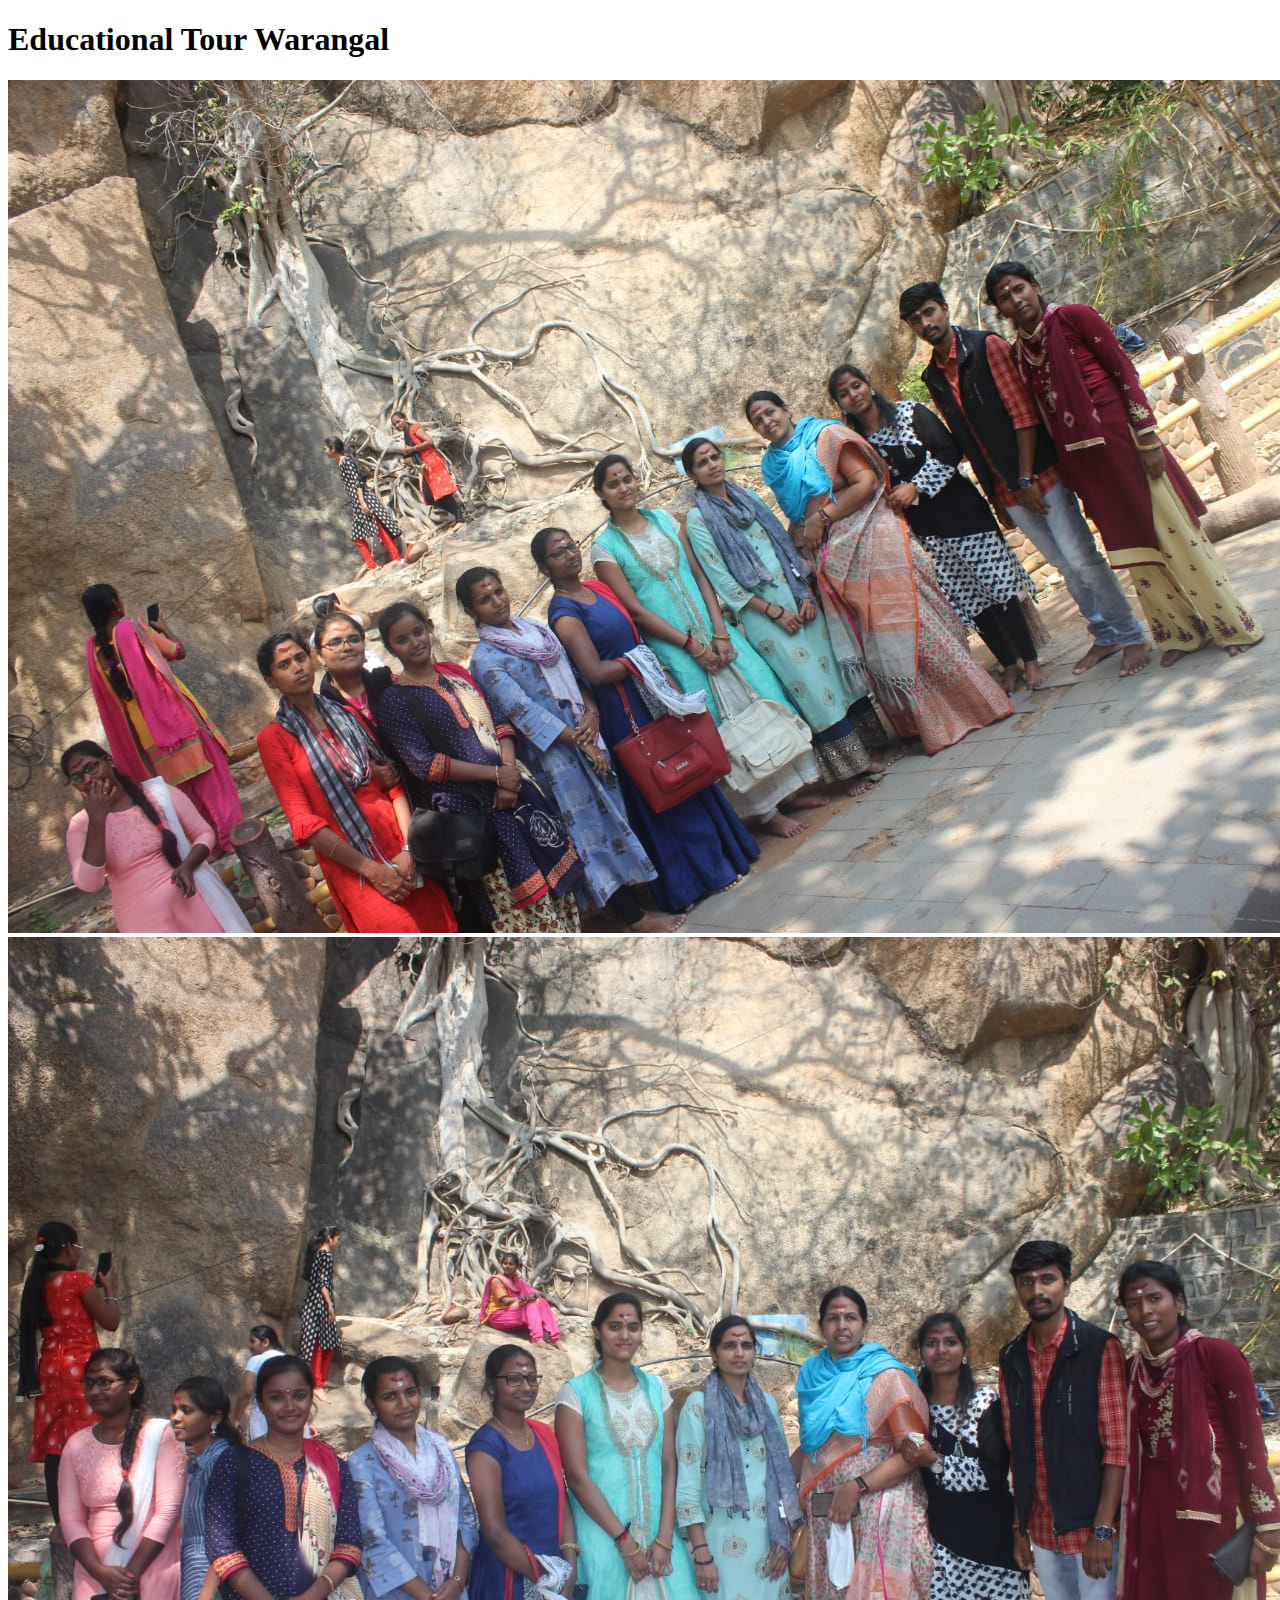
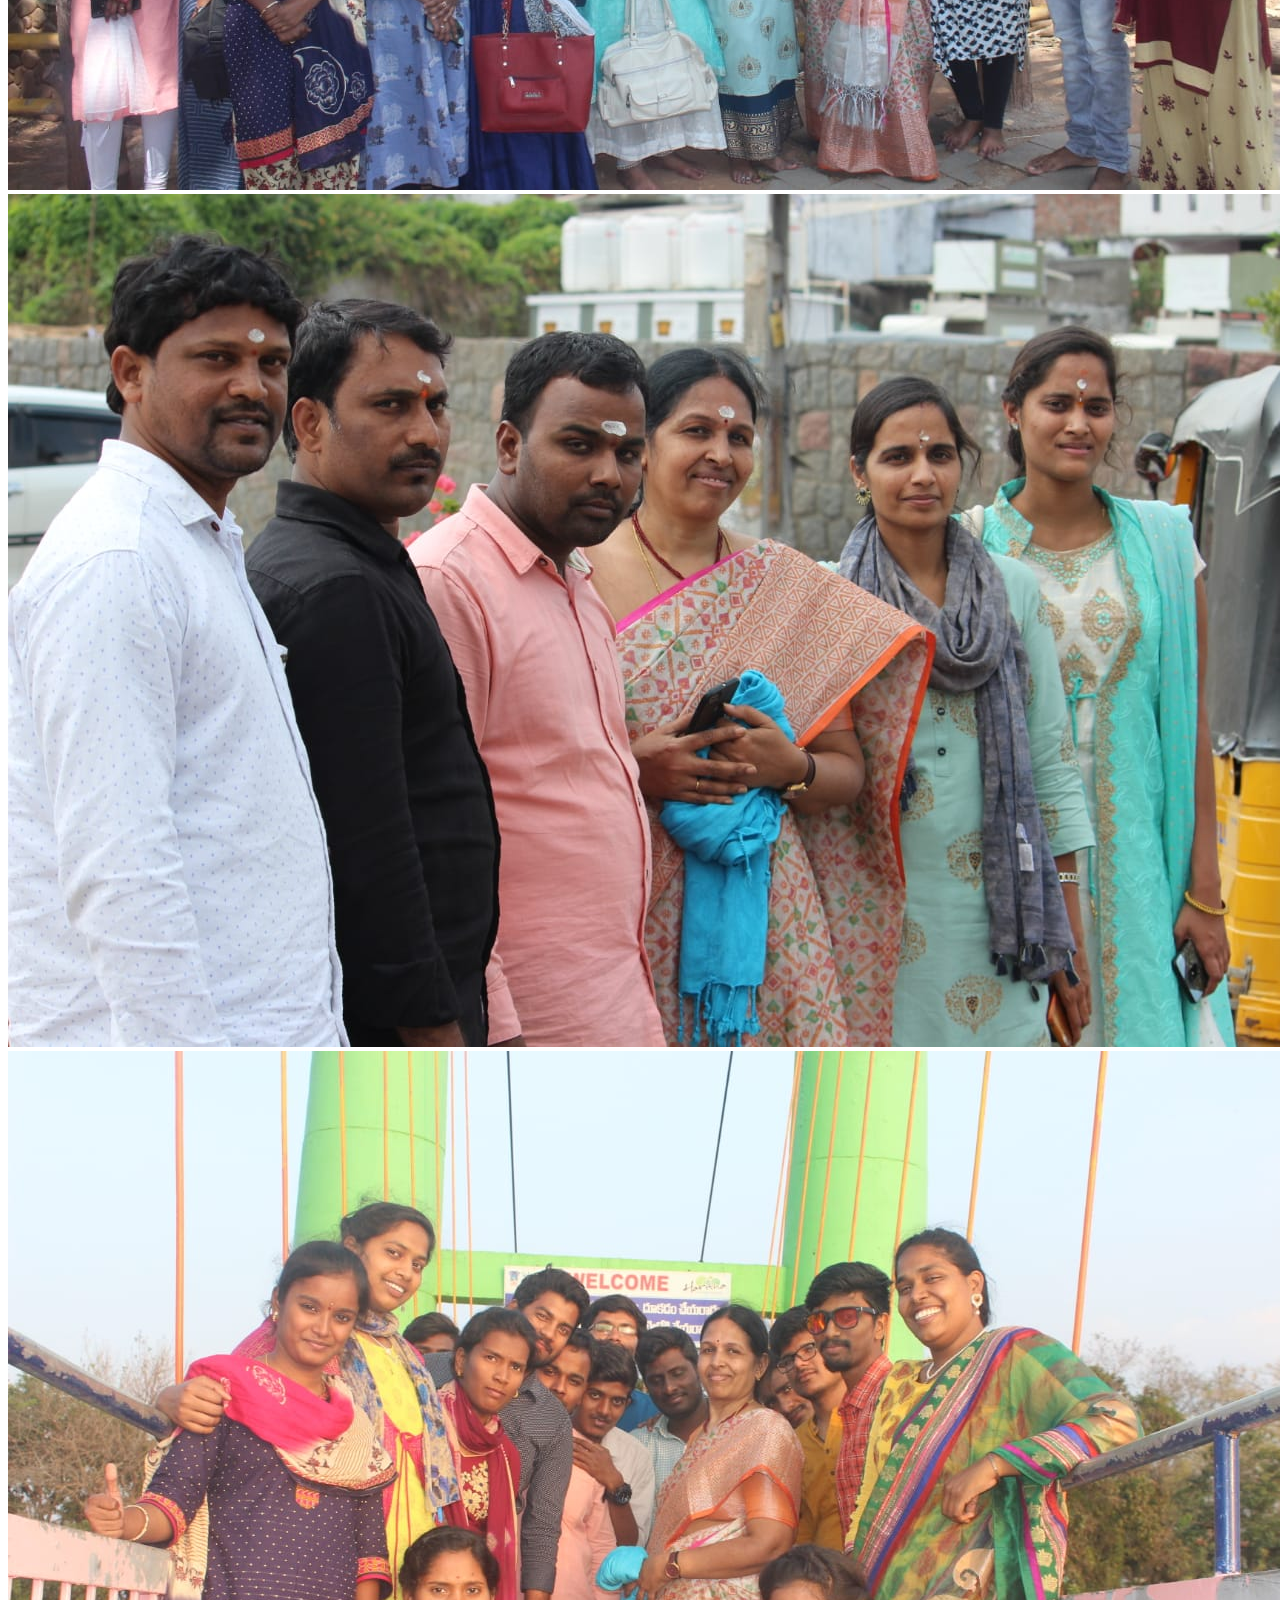
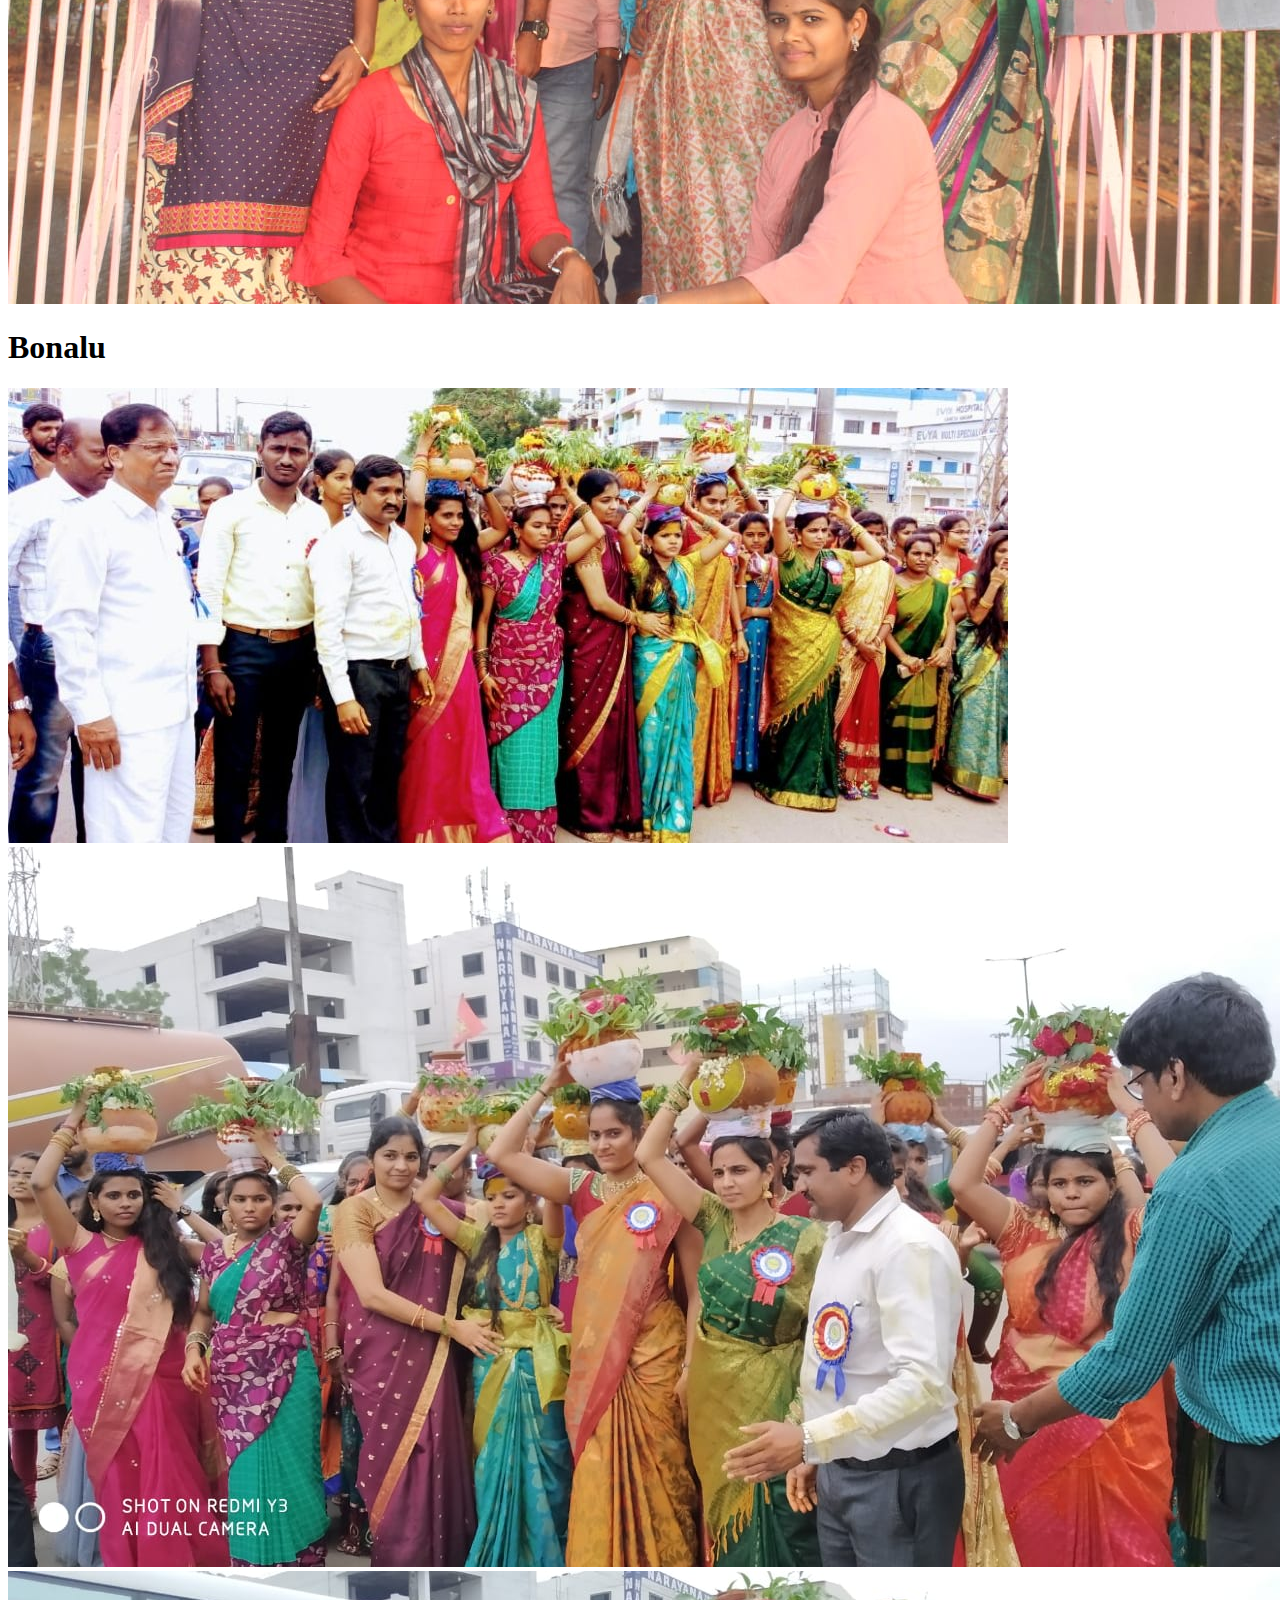
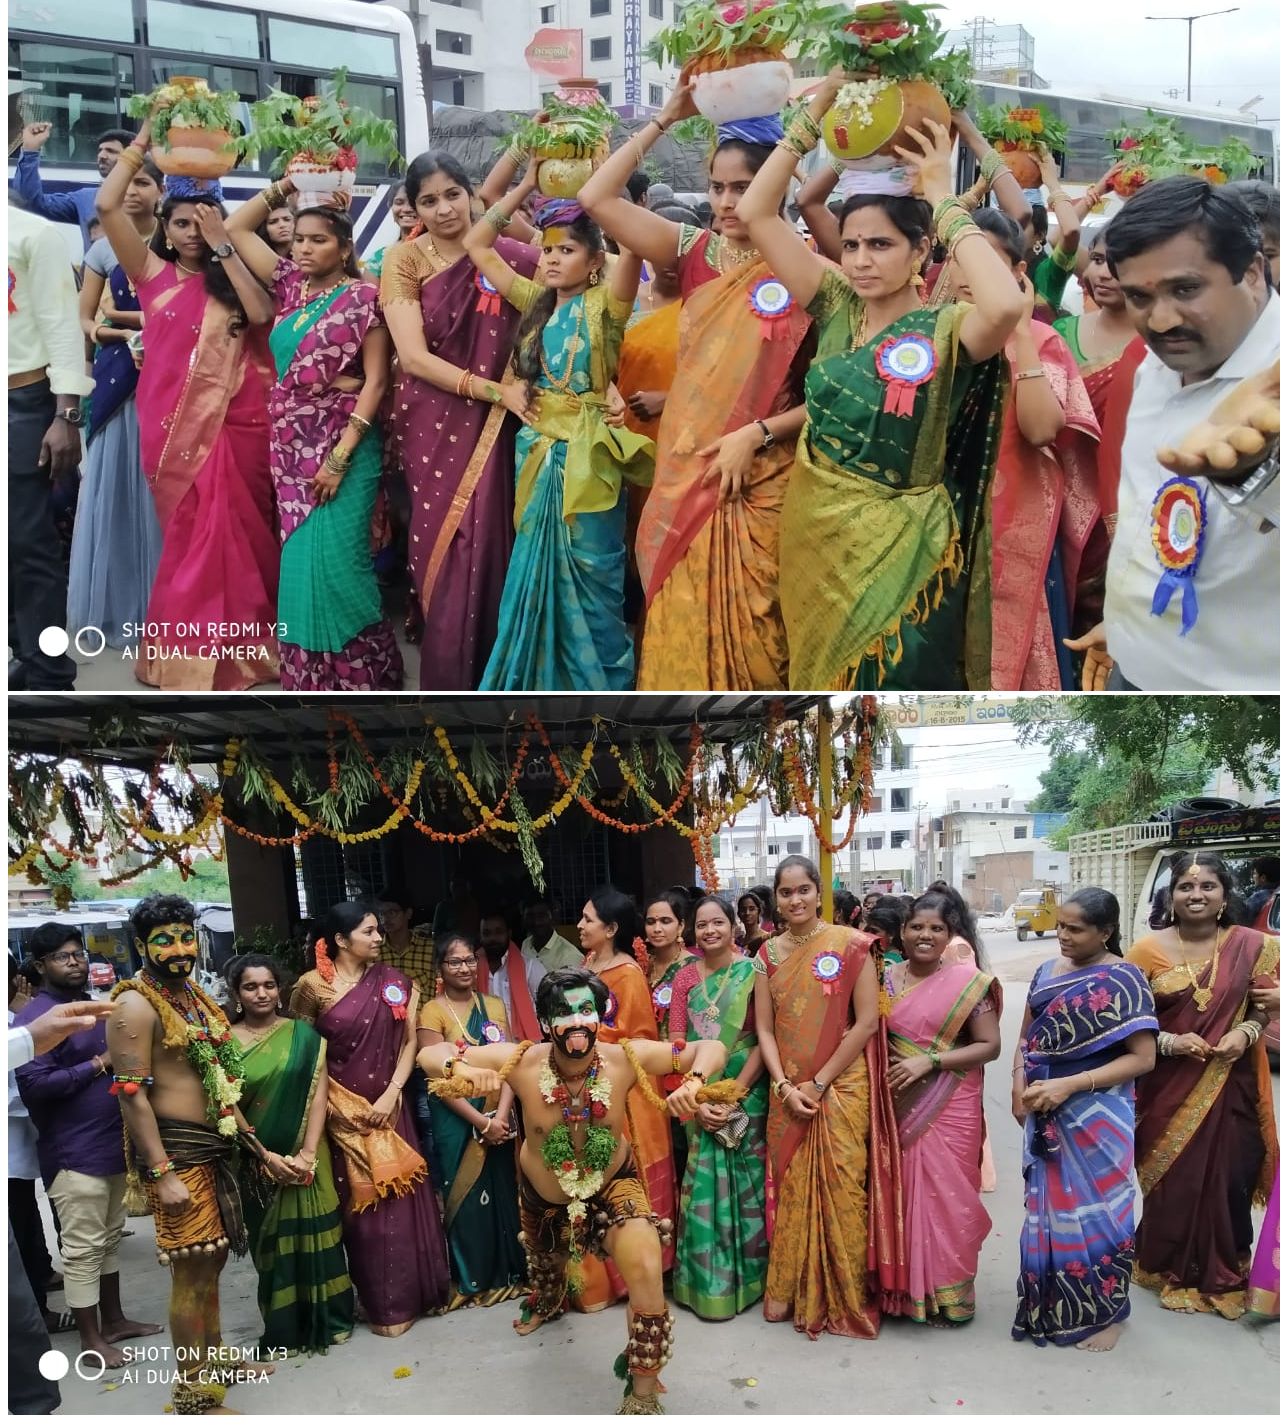
<file: articles/post/gallery.html>
<!DOCTYPE html>
<html lang="en">
<head>
    <meta charset="UTF-8">
    <meta name="viewport" content="width=device-width, initial-scale=1.0">
    <title>Document</title>
</head>
<body>
    <section>
        <h1>Educational Tour Warangal</h1>
        <img src="../../images/interface/tour1.jpg" alt="tour 1">
        <img src="../../images/interface/tour2.jpg" alt="tour 2">
        <img src="../../images/interface/tour3.jpg" alt="tour 3">
        <img src="../../images/interface/tour4.jpg" alt="tour 4">
    </section>
    <section>
        <h1>Bonalu</h1>
        <img src="../../images/interface/bonalu.jpg" alt="bonalu on road">
        <img src="../../images/interface/bonalu2.jpg" alt="bonalu 2">
        <img src="../../images/interface/bonalu3.jpg" alt="bonalu 3">
        <img src="../../images/interface/bonalu4.jpg" alt="bonalu 4">
    </section>
    
</body>
</html>
</file>
